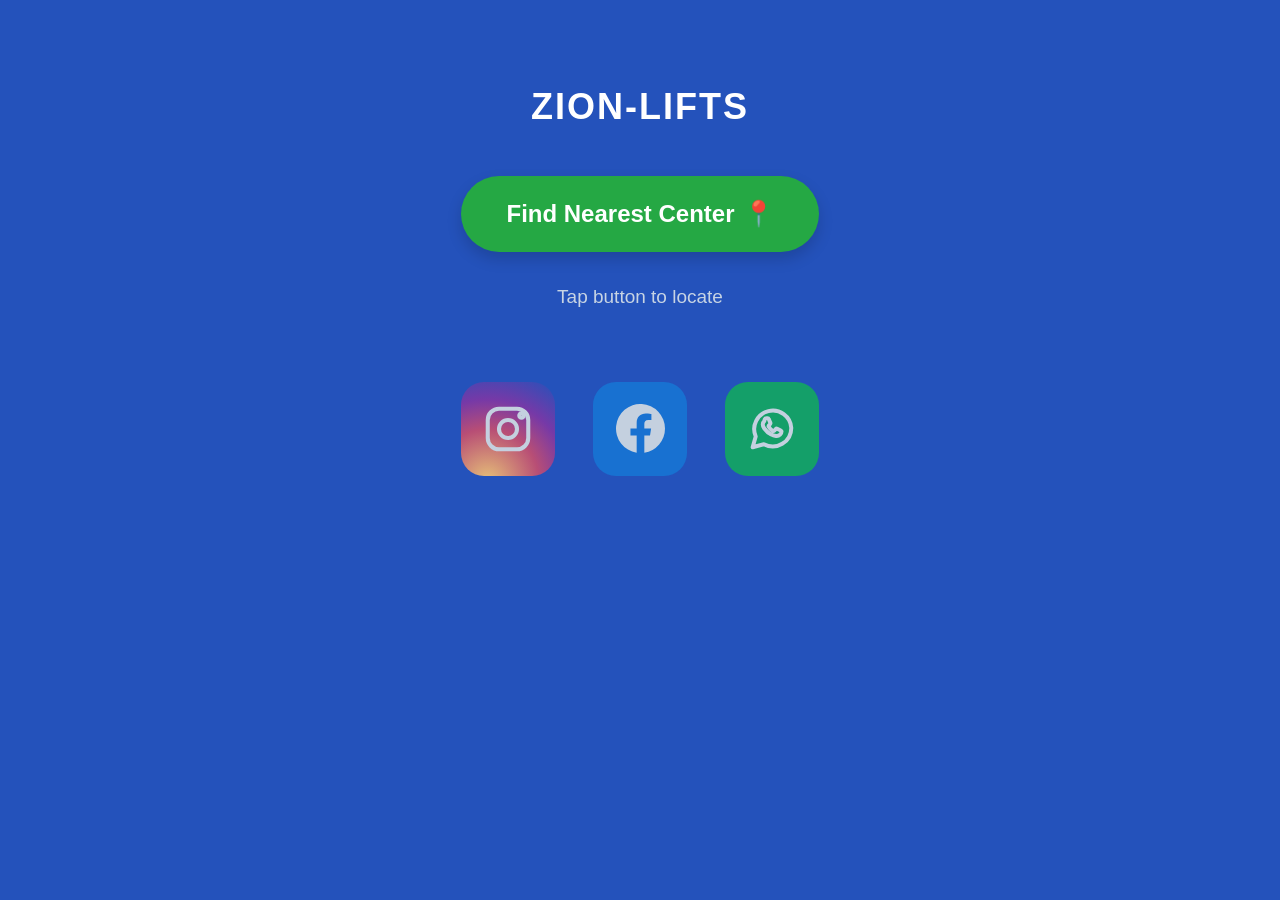
<file: index.html>
<!DOCTYPE html>
<html lang="en">
<head>
  <meta charset="UTF-8">
  <meta name="viewport" content="width=device-width, initial-scale=1.0">
  <meta name="theme-color" content="#073665">
  <title>ZION-LIFTS | Find Nearest Center</title>
  <link rel="stylesheet" href="style.css">
</head>
<body>
  <main class="landing">
    <section class="content" aria-label="Zion Lifts">
      <h1>ZION-LIFTS</h1>

      <a class="nearest-button" id="find-nearest" href="finder/index.html">
        <span>Find Nearest Center</span>
        <span class="pin" aria-hidden="true">📍</span>
      </a>

      <p class="hint">Tap button to locate</p>

      <nav class="social-links" aria-label="Social media">
        <!-- Replace # with the official profile URL when available. -->
        <a class="social instagram" href="#" aria-label="Instagram" title="Instagram">
          <svg viewBox="0 0 24 24" aria-hidden="true"><rect x="3" y="3" width="18" height="18" rx="5"></rect><circle cx="12" cy="12" r="4"></circle><circle class="dot" cx="18" cy="6" r="1"></circle></svg>
        </a>
        <a class="social facebook" href="#" aria-label="Facebook" title="Facebook">
          <svg viewBox="0 0 24 24" aria-hidden="true"><path class="solid" d="M24 12a12 12 0 1 0-13.875 11.85v-8.39H7.08V12h3.045V9.36c0-3.005 1.79-4.665 4.53-4.665 1.312 0 2.685.234 2.685.234v2.95h-1.512c-1.49 0-1.953.925-1.953 1.874V12h3.323l-.531 3.46h-2.792v8.39A12.003 12.003 0 0 0 24 12z"></path></svg>
        </a>
        <a class="social whatsapp" href="#" aria-label="WhatsApp" title="WhatsApp">
          <svg viewBox="0 0 24 24" aria-hidden="true"><path d="M20.5 11.7a8.4 8.4 0 0 1-12.4 7.4L3 20.5l1.4-4.9a8.4 8.4 0 1 1 16.1-3.9Z"></path><path d="M8.5 7.8c.2-.5.5-.5.8-.5h.5c.2 0 .4.1.5.4l.7 1.7c.1.2.1.4-.1.6l-.5.6c-.2.2-.2.4-.1.6.4.8 1.1 1.5 1.9 1.9.2.1.4.1.6-.1l.7-.8c.2-.2.4-.2.6-.1l1.6.8c.2.1.4.2.4.4 0 .3-.2 1.1-.7 1.5-.5.5-1.2.7-1.8.6-.6-.1-1.4-.3-2.4-.8-1.7-.8-2.8-2.5-2.9-2.6-.1-.2-.7-.9-.7-1.8 0-.9.5-1.4.7-1.6Z"></path></svg>
        </a>
      </nav>
    </section>
  </main>

  <!-- Loading screen: shown on this same page for 2  seconds before the finder opens -->
  <div id="loading-screen" class="loading-screen" role="status" aria-live="polite">
    <h2>ZION-LIFTS</h2>
    <p>locate you ....... </p>
  </div>

  <script>
    (function () {
      var DELAY_MS = 2000; // 2 seconds
      var button = document.getElementById('find-nearest');
      var overlay = document.getElementById('loading-screen');
      var clicked = false;

      button.addEventListener('click', function (e) {
        e.preventDefault();            // stop the instant jump to the finder
        if (clicked) return;           // ignore repeat clicks
        clicked = true;
        overlay.classList.add('show');
        setTimeout(function () {
          window.location.href = button.getAttribute('href');
        }, DELAY_MS);
      });

      // If the user comes back with the Back button, hide the overlay again.
      window.addEventListener('pageshow', function () {
        overlay.classList.remove('show');
        clicked = false;
      });
    })();
  </script>
</body>
</html>
</file>
<file: style.css>
* {
  box-sizing: border-box;
}

:root {
  --navy: #073665;
  --green: #25a844;
  --text-muted: #c7d4e4;
}

html, body {
  margin: 0;
  min-height: 100%;
  font-family: Arial, Helvetica, sans-serif;
}

body {
  background-color: #2452bb;
}

.landing {
  min-height: 100vh;
  min-height: 100svh;
  display: flex;
  justify-content: center;
  align-items: flex-start;
  color: #fff;
  padding: clamp(64px, 9.5vh, 126px) 20px 40px;
}

.content {
  display: flex;
  align-items: center;
  flex-direction: column;
  text-align: center;
}

h1 {
  margin: 0 0 48px;
  font-size: clamp(28px, 3vw, 36px);
  letter-spacing: 2px;
  font-weight: 800;
}

.nearest-button {
  min-height: 76px;
  width: min(100%, 380px);
  display: flex;
  align-items: center;
  justify-content: center;
  gap: 8px;
  padding: 18px 24px;
  border-radius: 999px;
  background: var(--green);
  color: #fff;
  text-decoration: none;
  font-size: clamp(18px, 2.2vw, 24px);
  font-weight: 700;
  box-shadow: 0 7px 15px rgba(0, 0, 0, .16);
  transition: transform .15s ease, background .15s ease;
}

.nearest-button:hover {
  background: #21983c;
  transform: scale(1.08);
  transition: ease-in-out 0.5s;
}

.nearest-button:focus-visible,
.social:focus-visible {
  outline: 3px solid white;
  outline-offset: 4px;
}

.pin {
  font-size: 25px;
  line-height: 1;
}

.hint {
  margin: 34px 0 0;
  color: var(--text-muted);
  font-size: 19px;
}

.social-links {
  display: flex;
  justify-content: center;
  align-items: center;
  gap: 38px;
  margin-top: 74px;
}

.social {
  width: 94px;
  height: 94px;
  border-radius: 23px;
  display: grid;
  place-items: center;
  transition: transform .15s ease, filter .15s ease;
}

.social:hover {
  transform: scale(1.08);
  transition: ease-in-out 0.5s;
  filter: brightness(1.08);
}

.social svg {
  width: 54px;
  height: 54px;
  fill: none;
  stroke: #c4d0df;
  stroke-width: 1.8;
  stroke-linecap: round;
  stroke-linejoin: round;
}

.instagram {
  background: radial-gradient(circle at 28% 105%, #e6c078 0%, #b84e75 43%, #7639a7 68%, #2452bb 100%);
}

.facebook {
  background: #1871d1;
}

.facebook svg {
  width: 49px;
  height: 49px;
  stroke: none;
  fill: #c4d0df;
}

.whatsapp {
  background: #149f69;
}

.whatsapp svg {
  width: 53px;
  height: 53px;
}

/* ---------- Loading screen (shown for 4 seconds after clicking the button) ---------- */
.loading-screen {
  position: fixed;
  inset: 0;
  z-index: 9999;
  background: #003366;
  color: #fff;
  display: none;               /* hidden until the button is clicked */
  flex-direction: column;
  align-items: center;
  justify-content: center;
  gap: 60px;
}

.loading-screen.show {
  display: flex;
}

.loading-screen h2 {
  margin: 0;
  font-size: clamp(28px, 3vw, 36px);
  letter-spacing: 2px;
  font-weight: 800;
}

.loading-screen p {
  margin: 0;
  font-size: 19px;
  color: var(--text-muted);
}

@media (max-width: 520px) {
  .landing {
    padding-top: 15vh;
  }

  h1 {
    margin-bottom: 40px;
  }

  .nearest-button {
    min-height: 64px;
  }

  .hint {
    margin-top: 26px;
    font-size: 16px;
  }

  .social-links {
    gap: 20px;
    margin-top: 60px;
  }

  .social {
    width: 70px;
    height: 70px;
    border-radius: 18px;
  }

  .social svg {
    width: 42px;
    height: 42px;
  }
}
</file>
